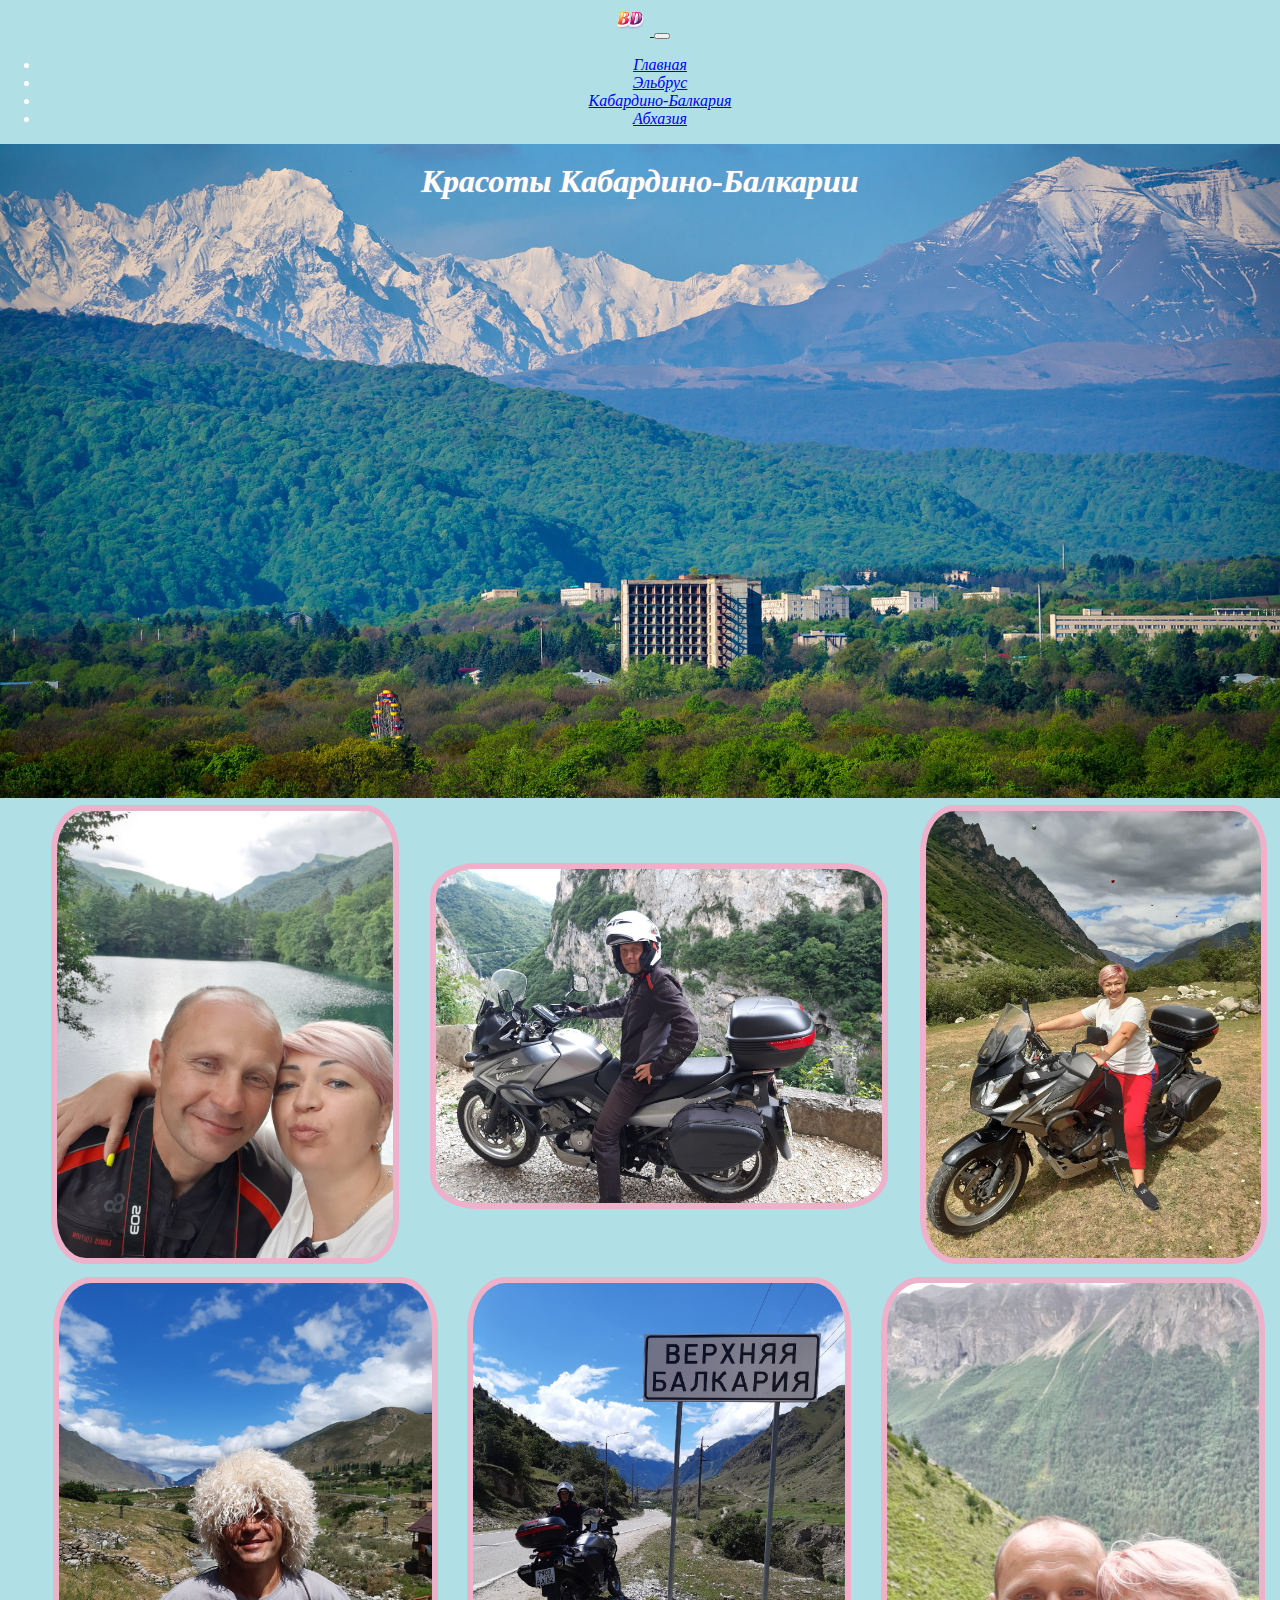
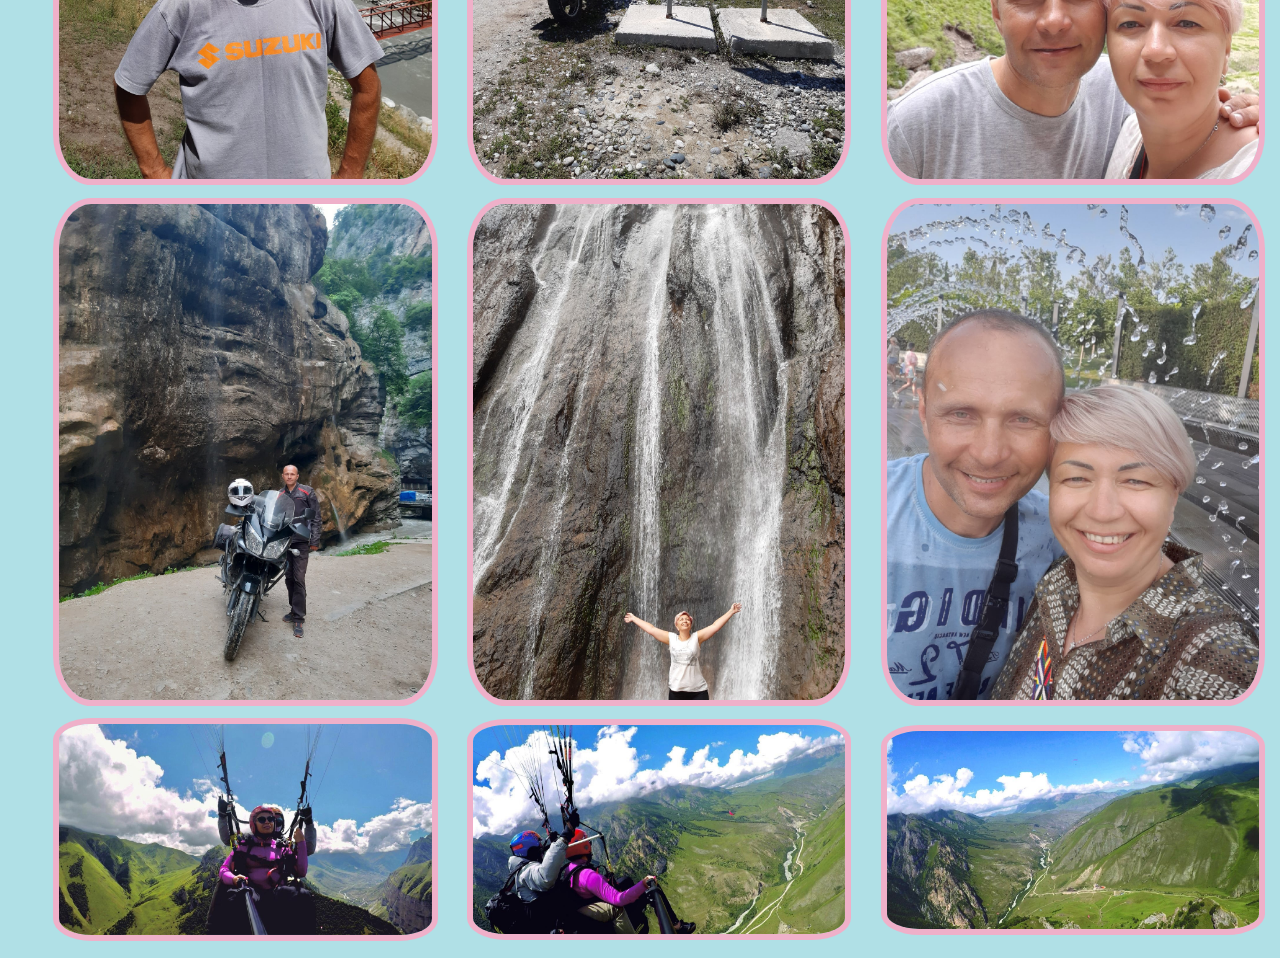
<file: kabardino-balkarian.html>
<!DOCTYPE html>
<html lang="en">
    <head>
        <meta charset="utf-8">
        <meta name="viewport" content="width=device-width, initial-scale=1">
        <title>Kabardino-Balkarian</title>
        <link rel="icon" href="images/BD.png" type="image/icon type">
        <link rel="stylesheet" href="styles.css">
        <link rel="stylesheet" href="abkhazia.css">
        <link 
            href="https://cdn.jsdelivr.net/npm/bootstrap@5.3.1/dist/css/bootstrap.min.css"
            rel="stylesheet"
            integrity="sha384-4bw+/aepP/YC94hEpVNVgiZdgIC5+VKNBQNGCHeKRQN+PtmoHDEXuppvnDJzQIu9"
            crossorigin="anonymous"
        />
    </head>
    <body style="background-color:powderblue;">
        <nav class="navbar navbar-expand-lg navbar-dark bg-dark">
            <div class="container">
              <a class="navbar-brand p-0" href="index.html">
                    <img src="images/BD.png" width="40">
              </a> 
              <button class="navbar-toggler" type="button" data-bs-toggle="collapse" data-bs-target="#navbarNav" aria-controls="navbarNav" aria-expanded="false" aria-label="Toggle navigation">
                <span class="navbar-toggler-icon"></span>
              </button>
              <div class="collapse navbar-collapse" id="navbarNav">
                <ul class="navbar-nav">
                  <li class="nav-item">
                    <a class="nav-link" aria-current="page" href="index.html">Главная</a>
                  </li>
                  <li class="nav-item">
                    <a class="nav-link" aria-current="page" href="elbrus.html">Эльбрус</a>
                  </li>
                  <li class="nav-item">
                    <a class="nav-link active" href="kabardino-balkarian.html">Кабардино-Балкария</a>
                  </li>
                  <li class="nav-item">
                    <a class="nav-link" href="abkhazia.html">Абхазия</a>
                  </li>
                </ul>
              </div>
            </div>
        </nav>

        <div id="hero-kabardino-balkarian">
          <div class="header">  
            <h1 class="first-text">Красоты Кабардино-Балкарии</h1>
          </div>
        </div>

        <div class="three-photo">
          <div class="contain">
              <a 
                href="https://lenuserr.github.io/papa-birthday/images/8.jpg"
                target="_blank">
                <img src="images/8.jpg">
              </a>
          </div>

          <div class="contain">
            <a 
              href="https://lenuserr.github.io/papa-birthday/images/9.jpg"
              target="_blank">
              <img src="images/9.jpg">
            </a>
          </div>


          <div class="contain">
            <a 
              href="https://lenuserr.github.io/papa-birthday/images/10.jpg"
              target="_blank">
              <img src="images/10.jpg">
            </a>
          </div>  
        </div>

        <div class="three-photo">
          <div class="contain">
              <a 
                href="https://lenuserr.github.io/papa-birthday/images/11.jpg"
                target="_blank">
                <img src="images/11.jpg">
              </a>
          </div>

          <div class="contain">
            <a 
              href="https://lenuserr.github.io/papa-birthday/images/12.jpg"
              target="_blank">
              <img src="images/12.jpg">
            </a>
          </div>


          <div class="contain">
            <a 
              href="https://lenuserr.github.io/papa-birthday/images/13.jpg"
              target="_blank">
              <img src="images/13.jpg">
            </a>
          </div>  
        </div>

        <div class="three-photo">
          <div class="contain">
              <a 
                href="https://lenuserr.github.io/papa-birthday/images/20.jpg"
                target="_blank">
                <img src="images/20.jpg">
              </a>
          </div>

          <div class="contain">
            <a 
              href="https://lenuserr.github.io/papa-birthday/images/21.jpg"
              target="_blank">
              <img src="images/21.jpg">
            </a>
          </div>


          <div class="contain">
            <a 
              href="https://lenuserr.github.io/papa-birthday/images/22.jpg"
              target="_blank">
              <img src="images/22.jpg">
            </a>
          </div>  
        </div>

        <div class="three-photo" id="last-section-kabardino-balkarian">
          <div class="contain">
              <a 
                href="https://lenuserr.github.io/papa-birthday/images/23.jpg"
                target="_blank">
                <img src="images/23.jpg">
              </a>
          </div>

          <div class="contain">
            <a 
              href="https://lenuserr.github.io/papa-birthday/images/24.jpg"
              target="_blank">
              <img src="images/24.jpg">
            </a>
          </div>


          <div class="contain">
            <a 
              href="https://lenuserr.github.io/papa-birthday/images/25.jpg"
              target="_blank">
              <img src="images/25.jpg">
            </a>
          </div>  
        </div>

        <script 
            src="https://cdn.jsdelivr.net/npm/bootstrap@5.3.1/dist/js/bootstrap.bundle.min.js"
            integrity="sha384-HwwvtgBNo3bZJJLYd8oVXjrBZt8cqVSpeBNS5n7C8IVInixGAoxmnlMuBnhbgrkm"
            crossorigin="anonymous">
        </script>
    </body>  
</html>
</file>
<file: styles.css>
body {
    margin: 0;
    text-align: center;
    color: #ffffff;
    font-style: italic;
}

h1, h2, h3, h4, p {
    text-shadow: 0px 0px 1px pink;
}

#bday-age {
    background: #EFB0C9;
    padding: 5px 10px;
    border-radius: 5px;
    margin: 5px 0 10px 0;
}

#bday-date {
    margin: 0;
    background: #EFB0C9;
    padding: 5px 10px;
    border-radius: 5px;
}

#bff-img {
    max-width: 50%;
    margin-left: 25%;
    border: 6px solid #EFB0C9;
    border-radius: 10%;
}

#hero {
    background-image: url("images/wallpaper.jpg");
}

.header {
    display: flex;
    flex-direction: column;
    align-items: center;
}

.gift-section {
    text-align: center;
    margin-top: 50px;
}

.gift-title {
    margin-bottom: 10px;
}

.gift-hint {
    margin-top: 0;
}

.gif-img {
    margin: 0 auto;
    width: 400px;
    height: 400px;
    border: 6px solid white;
    border-radius: 10px;
}

.gift-img {
    margin: 0 auto;
    width: 400px;
    height: 400px;
    border: 6px solid white;
    border-radius: 10px;
    background-image: url("images/gift-cover.jpg");
    background-size: cover;
}

#gift-img-biden:hover {
    background-image: url("https://media.giphy.com/media/Dt0B7cFxr75famoPEO/giphy.gif");
}

#gift-img-di-caprio {
    height: 200px;
}

.first-text {
    margin-top: 1.5%;
}

#last-section-elbrus, #last-section-kabardino-balkarian, #last-section-abkhazia {
    margin-bottom: 1%;
}
</file>
<file: abkhazia.css>
.header {
    display: flex;
    flex-direction: column;
    align-items: center;
}

.contain img {
    max-width: 90%;
    height: auto;
    margin-top: 2%;
    border: 6px solid #EFB0C9;
    border-radius: 10%;
    text-align: center;
}

.three-photo {
    display: flex;
    flex-direction: raw;
    justify-content: center;
    align-items: center;
    margin-left: 3%;
}

#hero-elbrus {
    text-align: center;
    max-width: 100%;
    height: auto;
    padding-bottom: 45%;
    background-image: url("images/elbrus.jpg");
    background-size: cover;
}

#hero-kabardino-balkarian {
    text-align: center;
    max-width: 100%;
    height: auto;
    padding-bottom: 45%;
    background-image: url("images/kabardino-balkarian.jpg");
    background-size: cover;
}

#hero-abkhazia {
    text-align: center;
    max-width: 100%;
    height: auto;
    padding-bottom: 45%;
    background-image: url("images/lake-ritsa.jpg");
    background-size: cover;
}
</file>
